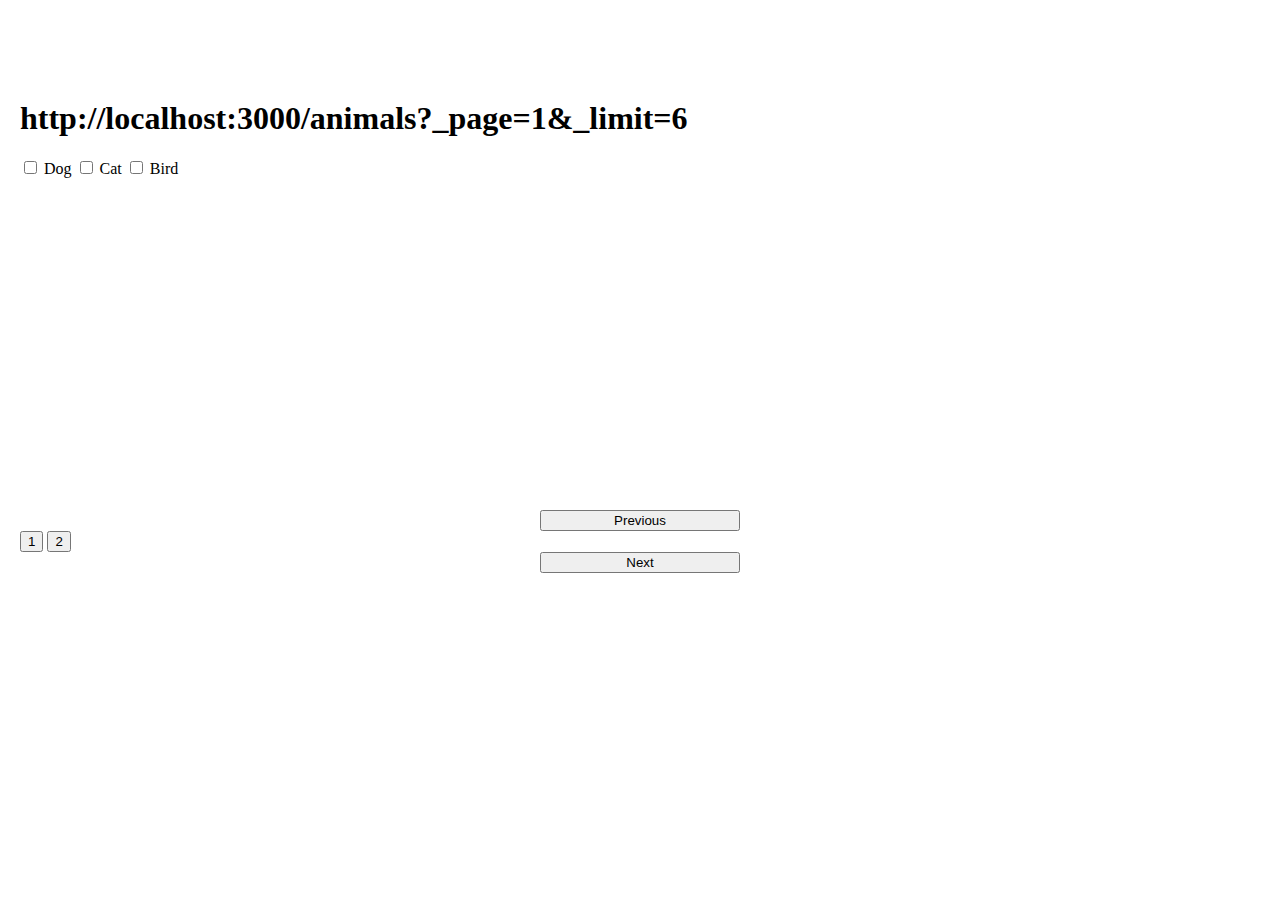
<file: example/index.html>
<!DOCTYPE html>
<html lang="en">
<head>
    <meta charset="UTF-8">
    <meta name="viewport" content="width=device-width, initial-scale=1.0">
    <title>Document</title>
    <link rel="stylesheet" href="style.css">
</head>
<body>
    <div class="container">

        <h1 temp-api-target></h1>

        <div class="filter-list">
            <label for="dog">
                <input animal-filter="species" id="dog" type="checkbox" name="dog">
                <span>Dog</span>
            </label>
            
            <label for="cat">
                <input animal-filter="species" id="cat" type="checkbox" name="cat">
                <span>Cat</span>
            </label>
            
            <label for="bird">
                <input animal-filter="species" id="bird" type="checkbox" name="bird">
                <span>Bird</span>
            </label>
        </div>
        
        <ul async-endpoint="http://localhost:3000/animals" template-selector="[animal-template]" filter-selector="[animal-filter]" async-page-limit="6">
            <li animal-template hidden="true">
                <img item-img-src>
                <h2 item-title></h2>
            </li>
        </ul>

        <div class="loader">LOADING</div>

        <!-- <button class="load-more" async-more>Load more</button> -->

        <button class="load-more" async-prev>Previous</button>
        <button async-page="1">1</button>
        <button async-page="2">2</button>
        <button class="load-more" async-next>Next</button>

    </div>

    <script src="../src/async-lists.js"></script>
</body>
    
</html>
</file>
<file: example/style.css>
[hidden] { display: none !important; }

@keyframes spin {
    from {
        transform: rotateZ(0)
    }
    to {
        transform: rotateZ(360deg)
    }
}
.load-more, .loader {
    display: block;
    width: 200px;
    margin: 0 auto;
    text-align: center;
}
.loader {
    transform-origin: center;
    animation: spin 1s ease 0.2s infinite;
    
}
[async-loading="true"] ~ .load-more {
    display: none;
}
[async-loading="false"] ~ .loader {
    display: none;
}

.container {
    margin: 100px auto;
    display: block;
    max-width: 1240px;
}
ul {
    list-style: none;
    display: grid;
    grid-template-columns: repeat(auto-fill, minmax(350px, 1fr));
    gap: 1rem;
    min-height: 300px;
}
li {
    border: 2px solid rgba(0,0,0,0.4);
    padding: 1rem;

    display: flex;
    flex-direction: column;
    align-items: flex-start;

}

img {
    width: 100%;
    object-fit: cover;
    max-height: 150px;
}
</file>
